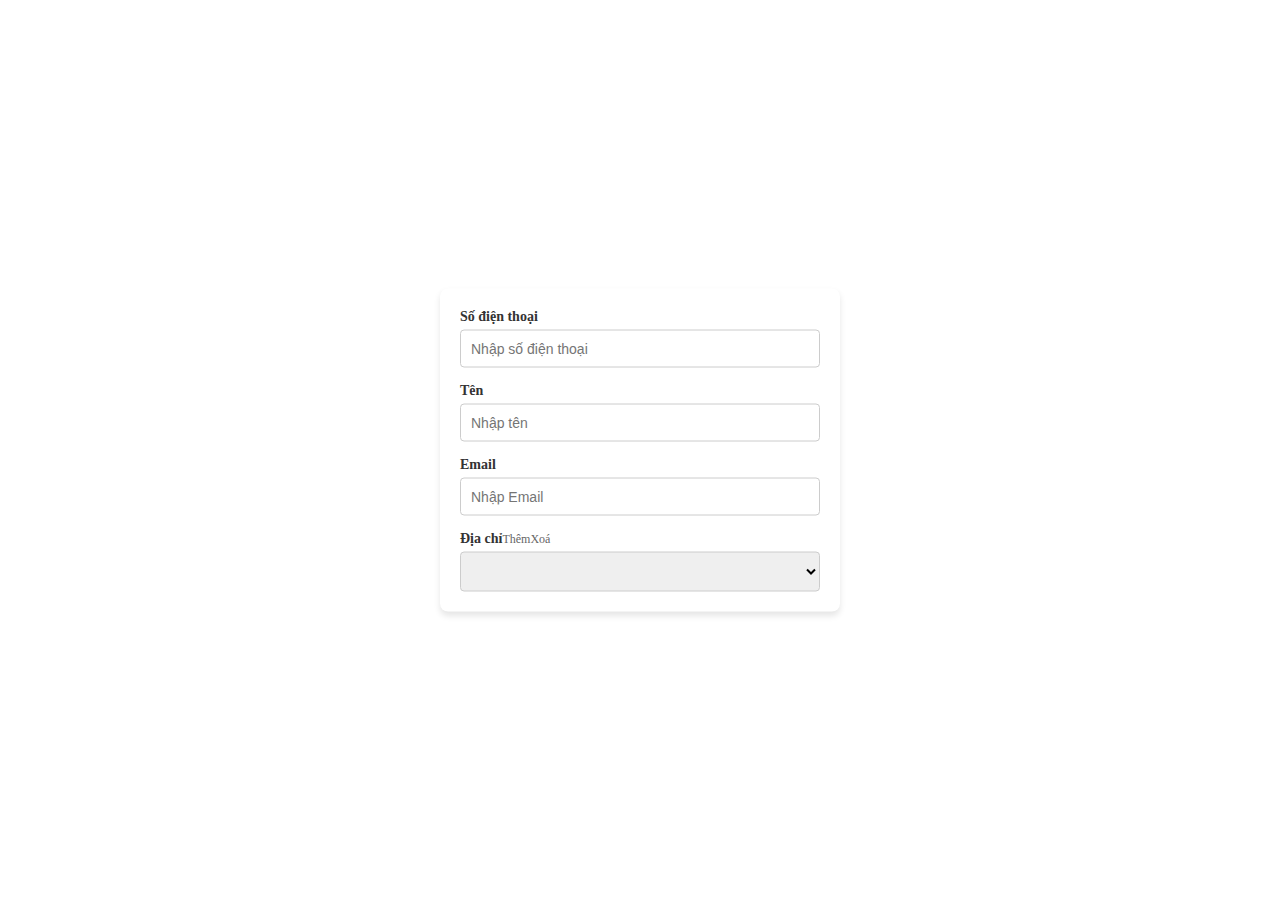
<file: abc.html>
<!DOCTYPE html>
<html lang="en">
  <head>
    <meta charset="UTF-8" />
    <meta name="viewport" content="width=device-width, initial-scale=1.0" />
    <link rel="stylesheet" href="style.css" />
    <title>Document</title>
  </head>
  <body>
    <div class="block-container">
      <!-- UserID -->
      <!-- Số điện thoại -->
      <div class="form-group">
        <label for="sdt">Số điện thoại</label>
        <input
          type="text"
          id="sdt"
          name="sdt"
          placeholder="Nhập số điện thoại"
          value=""
        />
      </div>
      <!-- Tên -->
      <div class="form-group">
        <label for="name">Tên</label>
        <input
          type="text"
          id="name"
          name="name"
          placeholder="Nhập tên"
          value=""
        />
      </div>
      <div class="form-group">
        <label for="email">Email</label>
        <input
          type="text"
          id="name"
          name="email"
          placeholder="Nhập Email"
          value=""
        />
      </div>
      <div class="form-group">
        <div style="display: flex; align-items: center">
          <label for="name">Địa chỉ</label>
          <span class="spanaddress add_address">Thêm</span>
          <span class="spanaddress remove_address">Xoá</span>
        </div>
        <select id="diachi" name="diachi"></select>
      </div>
    </div>
  </body>
</html>
</file>
<file: style.css>
* {
  box-sizing: border-box;
  margin: 0;
  padding: 0;
}

.block-container {
  position: absolute;
  top: 50%;
  left: 50%;
  transform: translate(-50%, -50%);
  background-color: #ffffff;
  padding: 20px;
  border-radius: 8px;
  box-shadow: 0 4px 6px rgba(0, 0, 0, 0.1);
  width: 400px;
  display: flex;
  flex-direction: column;
  gap: 15px;
}
.form-group {
  display: flex;
  flex-direction: column;
  gap: 5px;
}

label {
  font-size: 14px;
  font-weight: bold;
  color: #333333;
}

input,
select {
  padding: 10px;
  font-size: 14px;
  border: 1px solid #cccccc;
  border-radius: 4px;
  outline: none;
  transition: border-color 0.2s;
}

input:focus,
select:focus {
  border-color: #4a90e2;
}

span {
  font-size: 12px;
  color: #666666;
}
</file>
